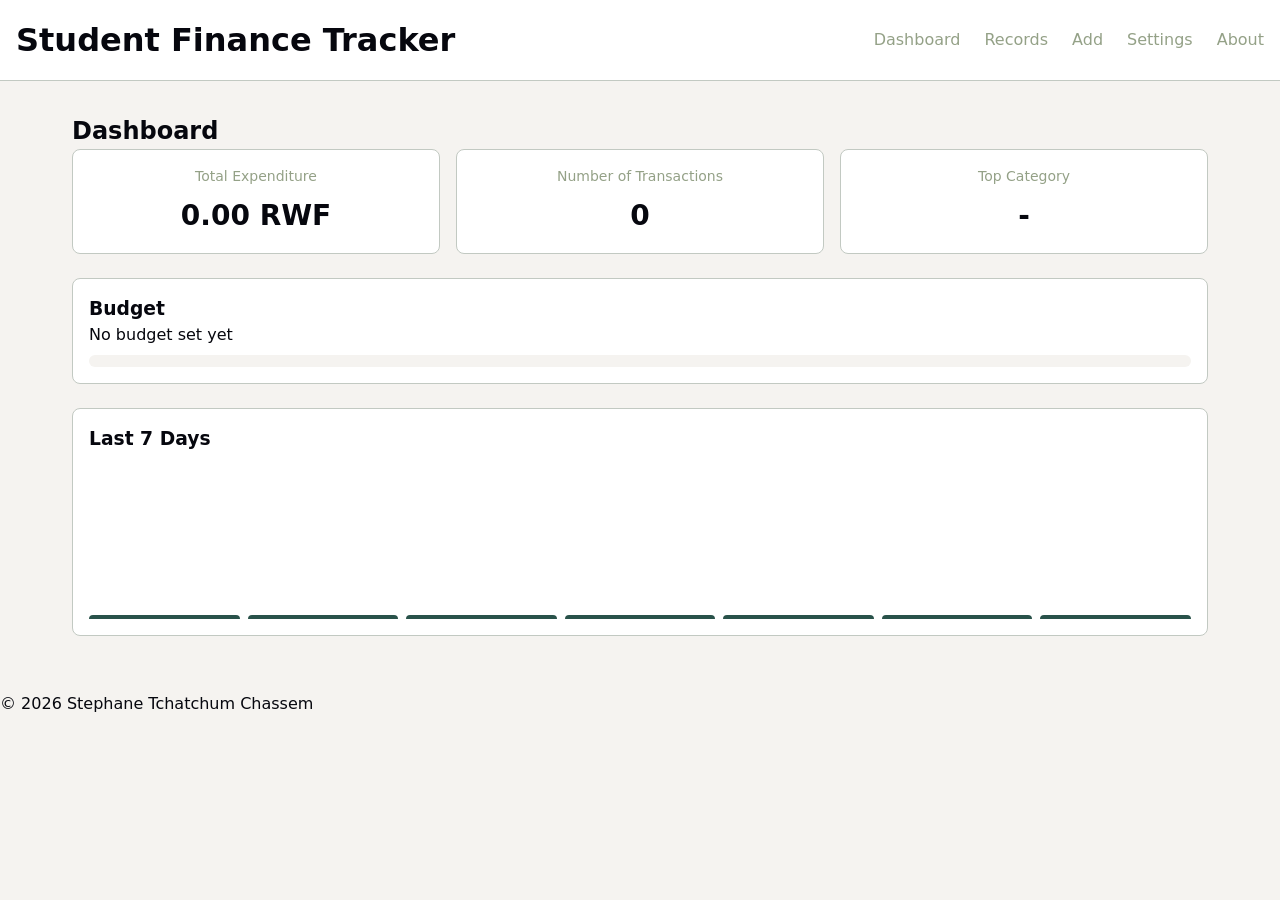
<file: index.html>
<!DOCTYPE html>
<html lang="en">
<head>
    <meta charset="UTF-8">
    <meta name="viewport" content="width=device-width, initial-scale=1.0">
    <title>Student Finance Tracker</title>
    <link rel="stylesheet" href="styles/main.css">
</head>
<body>
    <a href="#main-content" class="skip-link">Skip to main content</a>
    <header>
        <h1>Student Finance Tracker</h1>
        <nav>
            <ul>
                <li><a href="#" data-section="dashboard">Dashboard</a></li>
                <li><a href="#" data-section="records">Records</a></li>
                <li><a href="#" data-section="add">Add</a></li>
                <li><a href="#" data-section="settings">Settings</a></li>
                <li><a href="#" data-section="about">About</a></li>
            </ul>
        </nav>
    </header>
    <main id="main-content">

        <section id="dashboard" class="section active">
            <h2>Dashboard</h2>

            <div class="stats-grid">
                <div class="stat-card">
                    <h3>Total Expenditure</h3>
                    <p class="stat-value" id="stat-total"> 0 RWF</p>
                </div>
                <div class="stat-card">
                    <h3>Number of Transactions</h3>
                    <p class="stat-value" id="stat-count">0</p>
                </div>
                <div class="stat-card">
                    <h3>Top Category</h3>
                    <p class="stat-value" id="stat-top-category">-</p>
                </div>
            </div>

            <div class="budget-indicator">
                <h3>Budget</h3>
                <p id="budget-status" role="status" aria-live="polite">No budget set yet</p>
                <div class="progress-bar">
                    <div class="progress-fill" id="budget-progress"></div>
                </div>
            </div>

            <div class="chart-container">
                <h3>Last 7 Days</h3>
                <div class="chart" id="chart-bars"></div>
            </div>
        </section>

        <section id="records" class="section">
            <h2>Records</h2>

            <div class="records-controls">
                <div class="form-group search-group">
                    <label for="search-input">Search records</label>
                    <input type="search" id="search-input" placeholder="e.g. coffee">
                    <span id="search-status" role="status" aria-live="polite"></span>
                </div>

                <div class="form-group">
                    <label for="sort-select">Sort by</label>
                    <select id="sort-select">
                        <option value="date-asc">Date</option>
                        <option value="description-asc">Description</option>
                        <option value="amount-asc">Amount</option>
                    </select>
                </div>
            </div>

            <div class="table-wrapper">
                <table id="records-table">
                    <thead>
                        <tr>
                            <th scope="col">Description</th>
                            <th scope="col">Amount</th>
                            <th scope="col">Category</th>
                            <th scope="col">Date</th>
                            <th scope="col">Actions</th>
                        </tr>
                    </thead>
                    <tbody id="records-tbody">
                        <tr>
                            <td colspan="5" class="empty-state">No transactions yet. Add one to get started!</td>
                        </tr>
                    </tbody>
                </table>
            </div>
        </section>

        <section id="add" class="section">
            <h2>Add Transaction</h2>
            <p id="form-status" role="status" aria-live="polite"></p>
            <form id="transaction-form">
                <div class="form-group">
                    <label for="description">Description</label>
                    <input id="description" type="text" name="description" required>
                    <span class="error-message" id="description-error"></span>
                </div>
                <div class="form-group">
                    <label for="amount">Amount</label>
                    <input id="amount" type="number" name="amount" required>
                    <span class="error-message" id="amount-error"></span>
                </div>
                <div class="form-group">
                    <label for="category">Category</label>

                    <select id="category" name="category" required>
                        <option value="Food">Food</option>
                        <option value="Books">Books</option>
                        <option value="Transport">Transport</option>
                        <option value="Entertainment">Entertainment</option>
                        <option value="Fees">Fees</option>
                        <option value="Other">Other</option>
                    </select>
                    <span class="error-message" id="category-error"></span>
                </div>
                <div class="form-group">
                    <label for="date">Date</label>
                    <input id="date" type="date" name="date" required>
                    <span class="error-message" id="date-error"></span>
                </div>
                <div class="form-actions">
                    <button type="submit" class="btn btn-primary">Save Transaction</button>
                    <button type="button" class="btn btn-secondary" id="cancel-btn">Cancel</button>
                </div>
            </form>
        </section>

        <section id="settings" class="section">
            <h2>Settings</h2>

            <div class="settings-group">
                <h3>Currency</h3>

                <div class="form-group">
                    <label for="base-currency">Base Currency</label>
                    <select name="base-currency" id="base-currency">
                        <option value="RWF">RWF - Rwanda Franc</option>
                        <option value="XAF">XAF - Franc CFA</option>
                        <option value="USD">USD - US Dollars</option>
                    </select>
                </div>

                <h3>Exchange Rates</h3>

                <div class="form-group">
                    <label for="rate-usd">USD</label>
                    <input type="number" name="rate-usd" id="rate-usd" min="0" step="0.0001">
                </div>
                <div class="form-group">
                    <label for="rate-xaf">XAF</label>
                    <input type="number" name="rate-xaf" id="rate-xaf" min="0" step="0.0001">
                </div>
                <div class="form-group">
                    <label for="rate-rwf">rwf</label>
                    <input type="number" name="rate-rwf" id="rate-rwf" min="0" step="0.0001">
                </div>
            </div>

            <div class="settings-group">
                <h3>Budget Cap</h3>
                <div class="form-group">
                    <label for="budget-cap">Monthly Budget (RWF)</label>
                    <input type="number" id="budget-cap" min="0" step="0.01">
                </div>
            </div>

            <div class="settings-group">
                <h3>Data Management</h3>
                <div class="form-actions">
                    <button type="button" id="export-btn" class="btn btn-secondary">Export JSON</button>

                    <label for="import-file" class="btn btn-secondary"> Import JSON</label>
                    <input type="file" id="import-file" accept=".json" hidden>
                </div>
            </div>

            <div class="form-actions">
                <button type="button" id="save-settings-btn" class="btn btn-primary">Save Settings</button>
            </div>
        </section>

        <section id="about" class="section">
            <h2>About</h2>
            <p>
                Student Finance Tracker is a simple, accessible web app that helps students log their daily expenses, 
                track spending by category, and stay within a personal budget. Add transactions, search and filter your records, 
                view spending stats, and export your data anytime.<br><br>
            </p>
            <p>
                Built by Stephane Tchatchum Chassem<br>
                GitHub: <a href="https://github.com/stephanetchatchum" target="_blank">Visit My GitHub</a><br>
                Email: <a href="mailto:stephanetchatchum@gmail.com">✉ Contact Me</a>
            </p>
        </section>

    </main>
    <footer>
        <p>© 2026 Stephane Tchatchum Chassem</p>
    </footer>

    <script src="scripts/main.js"></script>
</body>
</html>
</file>
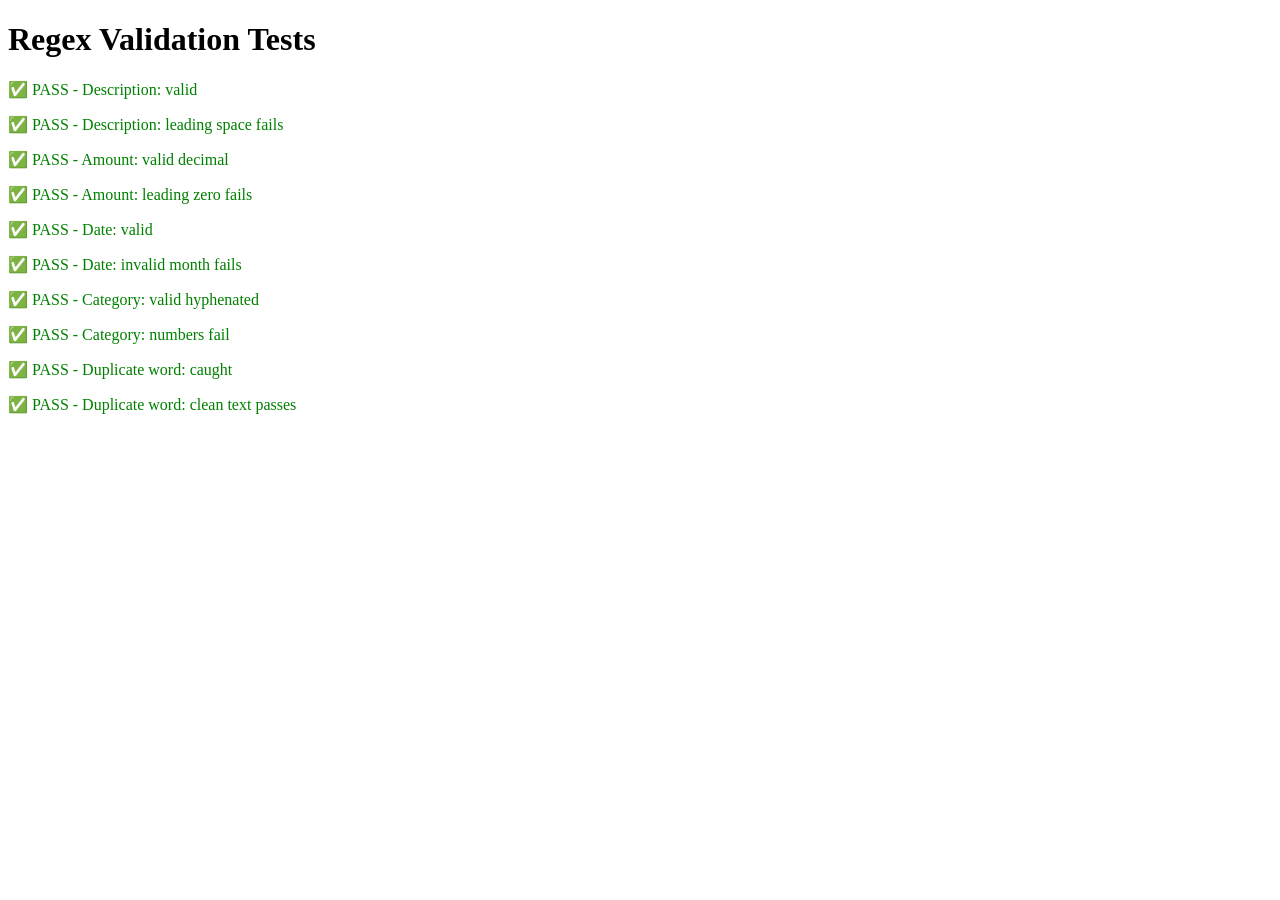
<file: tests.html>
<!DOCTYPE html>
<html lang="en">
<head>
    <meta charset="UTF-8">
    <meta name="viewport" content="width=device-width, initial-scale=1.0">
    <title>Regex Tests</title>
</head>
<body>
    <h1>Regex Validation Tests</h1>

    <script>
        function assert(description, result) {
            const p = document.createElement("p");
            p.textContent = (result ? "✅ PASS" : "❌ FAIL") + " - " + description;
            p.style.color = result ? "green" : "red";
            document.body.appendChild(p);
        }

        const descPat = /^\S(?:.*\S)?$/;
        const amtPat = /^(0|[1-9]\d*)(\.\d{1,2})?$/;
        const datePat = /^\d{4}-(0[1-9]|1[0-2])-(0[1-9]|[12]\d|3[01])$/;
        const catPat = /^[A-Za-z]+(?:[ -][A-Za-z]+)*$/;
        const dupPat = /\b(\w+)\s+\1\b/i;

        assert("Description: valid", descPat.test("Lunch at cafeteria"));
        assert("Description: leading space fails", !descPat.test(" Lunch"));
        assert("Amount: valid decimal", amtPat.test("12.50"));
        assert("Amount: leading zero fails", !amtPat.test("007"));
        assert("Date: valid", datePat.test("2026-06-19"));
        assert("Date: invalid month fails", !datePat.test("2026-13-01"));
        assert("Category: valid hyphenated", catPat.test("Self-Care"));
        assert("Category: numbers fail", !catPat.test("Food123"));
        assert("Duplicate word: caught", dupPat.test("coffee coffee"));
        assert("Duplicate word: clean text passes", !dupPat.test("Lunch at cafeteria"));
    </script>
</body>
</html>
</file>
<file: styles/main.css>
*{
    box-sizing: border-box;
    margin: 0;
    padding: 0;
}

:root {
    --primary: #29524A;    
    --danger: #dc2626;     
    --success: #16a34a;    
    --bg: #f5f3f0;        
    --surface: #ffffff;
    --text: #06070E;      
    --muted: #94A187;      
    --border: #c2c9c2;       
}

body{
    font-family: system-ui, sans-serif;
    background: var(--bg);
    color: var(--text);
    font-size: 16px;
    line-height: 1.5;
}

header{
    background: var(--surface);
    border-bottom: 1px solid var(--border);
    padding: 1rem;
    display: flex;
    flex-direction: column;
    justify-content: space-between;
    align-items: center;
}

nav ul {
    list-style: none;
    display: flex;
    flex-direction: column;
    gap: 1.5rem;
}

nav a {
    text-decoration: none;
    color: var(--muted);
    font-weight: 500;
}

nav a:hover {
    color: var(--primary);
}

main{
    padding: 1rem;
    max-width: 1200px;
    margin: 0 auto;
}

.skip-link{  
    position: absolute; 
    top: -100px; 
}

.skip-link:focus{
    top: 0;
}

.section {
    display: none;
}

.section.active {
    display: block;
}

.form-group {
    display: flex;
    flex-direction: column;
    margin-bottom: 1rem;
    max-width: 400px;
}

.form-group label{
    font-weight: 600;
    margin-bottom: 0.25rem;
}

.form-group input, .form-group select{
    padding: 0.5rem;
    border: 1px solid var(--border);
    border-radius: 4px;
    font-size: 1rem;
}

.form-group input:focus, .form-group select:focus {
    outline: 2px solid var(--primary);
    outline-offset: 2px;
}

.error-message {
    color: var(--danger);
    font-size: 0.875rem;
    min-height: 1.25rem;
}

.form-actions {
    display: flex;
    gap: 1rem;
    margin-top: 0.5rem;
}

.btn {
    display: inline-block;
    padding: 0.6rem 1.2rem;
    border-radius: 8px;
    font-size: 1rem;
    cursor: pointer;
    border: none;
    transition: all 0.2s ease;
}

.btn-primary{
    background: var(--primary);
    color: white;
}

.btn-primary:hover{
    background: #1d4ed8;
    transform: translateY(-2px);
}

.btn-primary:active{
    background: #aab0c1;
    transform: translateY(2px);
}

.btn-secondary:hover{
    background: #bac4de;
    transform: translateY(-2px);
}

.btn-secondary:active{
    background: #575a63;
    transform: translateY(2px);
}

.btn-secondary{
    background: transparent;
    border: 1px solid var(--border);
    color: var(--text);
}

.records-controls {
    display: flex;
    flex-direction: column;
    gap: 1rem;
    margin-bottom: 1rem;
}

.table-wrapper {
    overflow-x: auto;
}

table{
    width: 100%;
    border-collapse: collapse;
}

th, td{
    padding: 0.75rem;
    text-align: left;
    border-bottom: 1px solid var(--border);
}

thead th {
    background: var(--surface);
    font-weight: 600;
}

tbody tr:hover {
    background: var(--bg);
}

.empty-state {
    text-align: center;
    color: var(--muted);
    padding: 2rem;
}

.stats-grid{
    display: grid;
    grid-template-columns: 1fr;
    gap: 1rem;
    margin-bottom: 1.5rem;
}

.stat-card{
    background: var(--surface);
    border: 1px solid var(--border);
    border-radius: 8px;
    padding: 1rem;
    text-align: center;
}

.stat-card h3{
    font-size: 0.875rem;
    color: var(--muted);
    font-weight: 500;
    margin-bottom: 0.5rem;
}

.stat-value{
    font-size: 1.75rem;
    font-weight: 700;
}

.budget-indicator, .chart-container{
    background: var(--surface);
    border: 1px solid var(--border);
    border-radius: 8px;
    padding: 1rem;
    margin-bottom: 1.5rem;
}

.progress-bar{
    width: 100%;
    height: 12px;
    background: var(--bg);
    border-radius: 6px;
    overflow: hidden;
    margin-top: 0.5rem;
}

.progress-fill {
    height: 100%;
    width: 0%;
    background: var(--primary);
    transition: width 0.3s ease, background 0.3s ease;
}

.chart{
    display: flex;
    align-items: flex-end;
    gap: 0.5rem;
    height: 150px;
    margin-top: 1rem;
}

.chart-bar{
    flex: 1;
    background: var(--primary);
    border-radius: 4px 4px 0 0;
    min-height: 4px;
    transition: height 0.3s ease;
}

.settings-group{
    margin-bottom: 2rem;
}

.settings-group h3 {
    margin-bottom: 1rem;
    padding-bottom: 0.5rem;
    border-bottom: 1px solid var(--border);
}

@media (min-width: 768px) {
    main {
        padding: 2rem;
    }

    header {
        display: flex;
        flex-direction: row;
        justify-content: space-between;
        align-items: center;
    }

    nav ul{
        display: flex;
        flex-direction: row;
        gap: 1.5rem;
    }

    .records-controls {
        flex-direction: row;
        justify-content: space-between;
        align-items: flex-end;
    }

    .stats-grid {
        grid-template-columns: repeat(3, 1fr);
    }

    .form-group {
        max-width: 1200px;
    }

    .transaction-form {
        padding: 1rem;
    }
}
</file>
